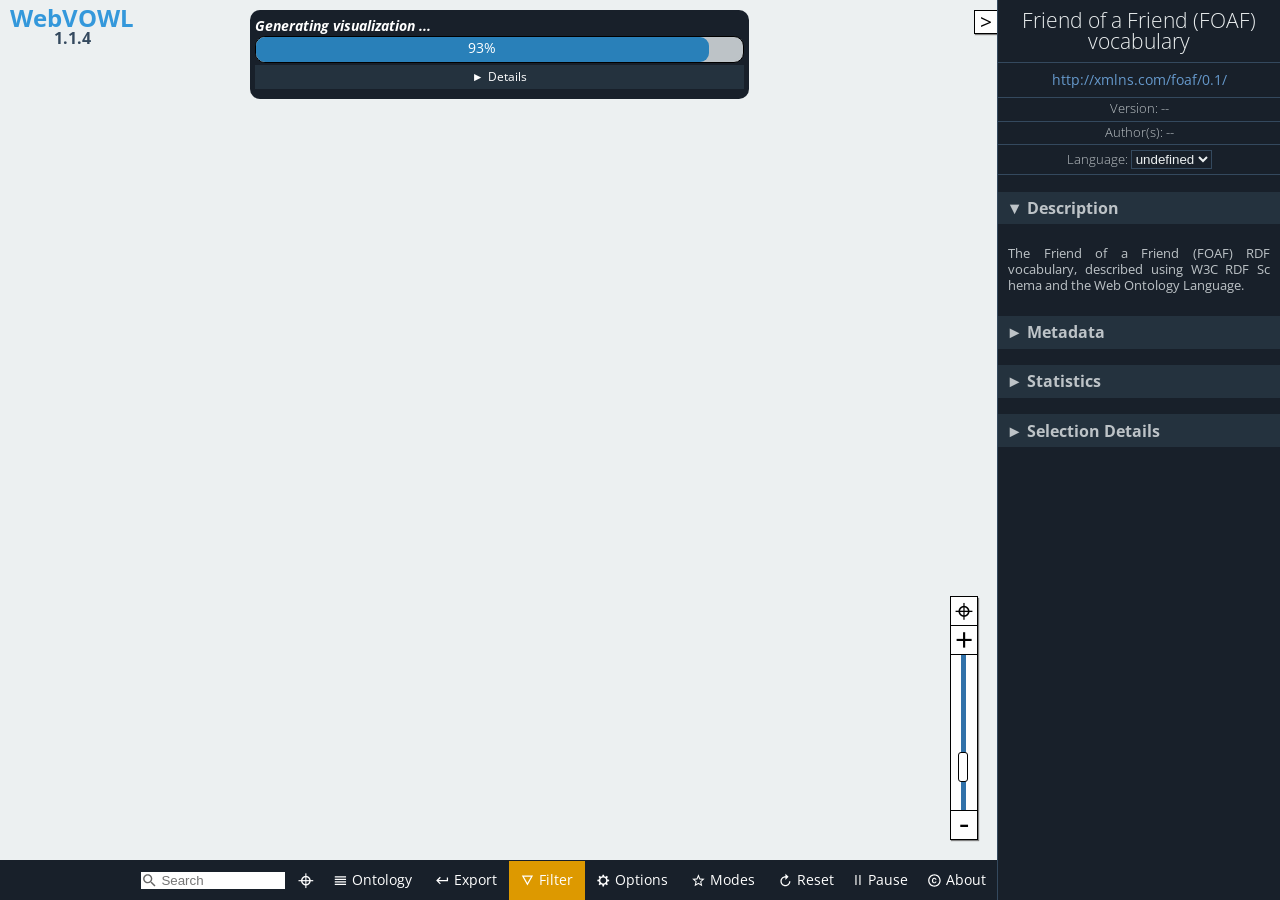
<file: html/webvowl/index.html>
<!DOCTYPE html>
<html lang="en-us">

<head>
    <meta charset="utf-8" />
    <meta name="author" content="Vincent Link, Steffen Lohmann, Eduard Marbach, Stefan Negru, Vitalis Wiens" />
    <meta name="keywords" content="webvowl, vowl, visual notation, web ontology language, owl, rdf, ontology visualization, ontologies, semantic web" />
    <meta name="description" content="WebVOWL - Web-based Visualization of Ontologies" />
    <meta name="robots" content="noindex,nofollow" />
    <meta name="viewport" content="width=device-width, initial-scale=1.0, maximum-scale=1.0, user-scalable=no, ">
    <meta name="apple-mobile-web-app-capable" content="yes">
    <link rel="stylesheet" type="text/css" href="css/webvowl.css" />
    <link rel="stylesheet" type="text/css" href="css/webvowl.app.css" />
    <link rel="icon" href="favicon.ico" type="image/x-icon" />
    <title>GlyGen Data Model</title>
</head>

<body>
    <main>
        <section id="canvasArea">
            <div id="browserCheck" class="hidden">
                WebVOWL does not work properly in Internet Explorer and Microsoft Edge.
                Please use another browser, such as
                <a href="http://www.mozilla.org/firefox/">Mozilla Firefox</a>
                or
                <a href="https://www.google.com/chrome/">Google Chrome</a>,
                to run WebVOWL.
                <label id="killWarning">Hide warning</label>
            </div>

            <div id="logo" class="noselect">
                <h2>WebVOWL
                    <br> <span>1.1.4</span>
                </h2>
            </div>


            <div id="loading-info" class="hidden">
                <div id="loading-progress" style="border-radius: 10px;">
                    <div class="hidden">Loading ontology... </div>
                    <div id="layoutLoadingProgressBarContainer" style="padding-bottom: 0;	white-space: nowrap;	overflow: hidden;	text-overflow: ellipsis;">
                        <h4 id="currentLoadingStep" style="margin: 0;font-style: italic; padding-bottom:0 ;	white-space: nowrap;	overflow: hidden;	text-overflow: ellipsis;">Layout optimization</h4>
                        <div id="progressBarContext">
                            <div id="progressBarValue" class="busyProgressBar"></div>
                        </div>
                    </div>
                    <div id="loadingInfo_msgBox" style="padding-bottom: 0;padding-top:0">
                        <div id="show-loadingInfo-button" class="accordion-trigger noselect">Details </div>
                        <div id="loadingInfo-container">
                            <ul id="bulletPoint_container"></ul>
                        </div>
                    </div>
                    <div>
                        <span id="loadingIndicator_closeButton" class="">Close Warning</span>
                    </div>
                </div>
            </div>
            <div id="additionalInformationContainer">
                <div id="reloadCachedOntology" class="hidden" title="">

                    <svg viewBox="38 -12.5 18 18" class="reloadCachedOntologyIcon btn_shadowed" id="reloadSvgIcon">
                        <g>
                            <text id="svgStringText" dx="5px" dy="-1px" style="font-size:9px;">Reload ontology</text>
                            <path style="fill : #444; stroke-width:0;" d="m 42.277542,5.1367119 c -5.405,0 -10.444,1.577 -14.699,4.282 l -5.75,-5.75 0,16.1100001 16.11,0 -6.395,-6.395 c 3.18,-1.787 6.834,-2.82 10.734,-2.82 12.171,0 22.073,9.902 22.073,22.074 0,2.899 -0.577,5.664 -1.599,8.202 l 4.738,2.762 c 1.47,-3.363 2.288,-7.068 2.288,-10.964 0,-15.164 -12.337,-27.5010001 -27.5,-27.5010001 m 11.5,46.7460001 c -3.179,1.786 -6.826,2.827 -10.726,2.827 -12.171,0 -22.073,-9.902 -22.073,-22.073 0,-2.739 0.524,-5.35 1.439,-7.771 l -4.731,-2.851 c -1.375,3.271 -2.136,6.858 -2.136,10.622 0,15.164 12.336,27.5 27.5,27.5 5.406,0 10.434,-1.584 14.691,-4.289 l 5.758,5.759 0,-16.112 -16.111,0 6.389,6.388 z" transform="matrix(0.20,0,0,0.20,75,-10)">
                            </path>
                        </g>
                    </svg>
                    <span id="reloadCachedOntologyString" class="noselect" style="font-style: italic;font-size: 10px">Loaded cached ontology</span>
                </div>

                <div id="FPS_Statistics" class="hidden debugOption">FPS: 0<br>Nodes: 0<br>Links: 0</div>
                <span class="hidden debugOption" id="modeOfOperationString">mode of operation</span>
            </div>
            <div id="graph"></div>
            <div class="noselect">
                <span id="leftSideBarCollapseButton" class="btn_shadowed hidden"> > </span>
            </div>
            <div class="noselect"><span id="sidebarExpandButton" class="btn_shadowed"> > </span></div>

            <div id="containerForLeftSideBar">
                <div id="leftSideBar">
                    <div id="leftSideBarContent" class="hidden">
                        <h2 id="leftHeader">Default Element</h2>
                        <h3 class=" selectedDefaultElement accordion-trigger noselect accordion-trigger-active" id="defaultClass" title="owl:Class">Class: owl:Class
                        </h3>
                        <div id="classContainer" class="accordion-container ">
                        </div>
                        <h3 class="selectedDefaultElement accordion-trigger noselect accordion-trigger-active" title="owl:objectProperty" id="defaultProperty">Property: owl:objectProperty
                        </h3>
                        <div id="propertyContainer" class="accordion-container ">
                        </div>
                        <h3 class="selectedDefaultElement accordion-trigger noselect accordion-trigger-active" title="rdfs:Literal" id="defaultDatatype">Datatype: rdfs:Literal
                        </h3>
                        <div id="datatypeContainer" class="accordion-container ">
                        </div>
                    </div>
                </div>
            </div>
            <div id="menuContainer">
                <!--Ontology Menu-->
                <ul id="m_select" class="toolTipMenu noselect">
                    <li><a href="#glygen" id="glygen">GlyGen Ontology</a></li>

                    <li class="option" id="converter-option">
                        <form class="converter-form" id="iri-converter-form">
                            <label for="iri-converter-input">Custom Ontology:</label>

                            <input type="text" id="iri-converter-input" placeholder="Enter ontology IRI">
                            <button type="submit" id="iri-converter-button" disabled>Visualize</button>
                        </form>
                        <div class="converter-form">
                            <input class="hidden" type="file" id="file-converter-input" autocomplete="off">
                            <label class="truncate" id="file-converter-label" for="file-converter-input">Select ontology file</label>
                            <button type="submit" id="file-converter-button" disabled>
                                Upload
                            </button>

                        </div>
                        <div id="emptyContainer">
                            <a href="#opts=editorMode=true;#new_ontology1" id="empty" style="pointer-events:none; padding-left:0">Create new ontology</a>
                        </div>
                        <div>
                            <!--<button class="debugOption" type="submit" id="direct-text-input">-->
                            <!--Direct input-->
                            <!--</button>-->
                        </div>
                    </li>

                </ul>
                <!--Export Menu-->
                <ul id="m_export" class="toolTipMenu noselect">
                    <li><a href="#" download id="exportJson">Export as JSON</a></li>
                    <li><a href="#" download id="exportSvg">Export as SVG</a></li>
                    <li><a href="#" download id="exportTex">Export as TeX <label style="font-size: 10px">(alpha)</label></a></li>
                    <li><a href="#" download id="exportTurtle">Export as TTL <label style="font-size: 10px">(alpha)</label></a></li>

                    <li class="option" id="emptyLiHover">
                        <div>
                            <form class="converter-form" id="url-copy-form">
                                <label for="exportedUrl">Export as URL:</label>
                                <input type="text" id="exportedUrl" placeholder="#">
                                <button id="copyBt" title="Copy to clipboard">Copy</button>
                            </form>
                        </div>
                    </li>
                </ul>
                <!--Filter Menu-->
                <ul id="m_filter" class="toolTipMenu noselect">
                    <li class="toggleOption" id="datatypeFilteringOption"></li>
                    <li class="toggleOption" id="objectPropertyFilteringOption"></li>
                    <li class="toggleOption" id="subclassFilteringOption"></li>
                    <li class="toggleOption" id="disjointFilteringOption"></li>
                    <li class="toggleOption" id="setOperatorFilteringOption"></li>
                    <li class="slideOption" id="nodeDegreeFilteringOption"></li>
                </ul>
                <!--Options Menu -->
                <ul id="m_config" class="toolTipMenu noselect">
                    <li class="toggleOption" id="zoomSliderOption"></li>

                    <li class="slideOption" id="classSliderOption"></li>
                    <li class="slideOption" id="datatypeSliderOption"></li>
                    <li class="toggleOption" id="dynamicLabelWidth"></li>
                    <li class="slideOption" id="maxLabelWidthSliderOption"></li>
                    <li class="toggleOption" id="nodeScalingOption"></li>
                    <li class="toggleOption" id="compactNotationOption"></li>
                    <li class="toggleOption" id="colorExternalsOption"></li>
                </ul>
                <!--Modes Menu -->
                <ul id="m_modes" class="toolTipMenu noselect">
                    <li class="toggleOption" id="editMode"></li>
                    <li class="toggleOption" id="pickAndPinOption"></li>
                </ul>

                <!--Debug Menu -->
                <ul id="m_debug" class="toolTipMenu noselect">
                    <li class=" toggleOption" id="useAccuracyHelper"></li>
                    <li class=" toggleOption" id="showDraggerObject"></li>
                    <li class=" toggleOption" id="showFPS_Statistics"></li>
                    <li class=" toggleOption" id="showModeOfOperation"></li>
                </ul>


                <!--About Menu-->
                <ul id="m_about" class="toolTipMenu">
                    <li><a href="license.txt" target="_blank">MIT License &copy; 2014-2019</a></li>
                    <li id="credits" class="option">WebVOWL Developers:<br />
                        Vincent Link, Steffen Lohmann, Eduard Marbach, Stefan Negru, Vitalis Wiens
                    </li>

                    <li><a href="http://vowl.visualdataweb.org/webvowl.html#releases" target="_blank">Version: 1.1.4<br />(release history)</a></li>

                    <li><a href="http://purl.org/vowl/" target="_blank">VOWL Specification &raquo;</a></li>
                </ul>
                <ul id="m_search" class="toolTipMenu"></ul>
            </div>
            <div class="noselect" id="swipeBarContainer">
                <ul id="menuElementContainer">
                    <li id="c_search" class="inner-addon left-addon">
                        <i class="searchIcon">
                            <svg viewBox="0 0 24 24" height="100%" width="100%" style="pointer-events: none; display: block;">
                                <g>
                                    <path id="magnifyingGlass" style="fill : #666; stroke-width:0;" d="M15.5 14h-.79l-.28-.27C15.41 12.59 16 11.11 16 9.5 16 5.91 13.09 3 9.5 3S3 5.91 3 9.5 5.91 16 9.5 16c1.61 0 3.09-.59 4.23-1.57l.27.28v.79l5 4.99L20.49 19l-4.99-5zm-6 0C7.01 14 5 11.99 5 9.5S7.01 5 9.5 5 14 7.01 14 9.5 11.99 14 9.5 14z">
                                    </path>
                                </g>
                            </svg>
                        </i>
                        <input class="searchInputText" type="text" id="search-input-text" placeholder="Search">
                    </li>
                    <li id="c_locate">
                        <a style="padding: 0 8px 5px 8px;" draggable="false" title="Nothing to locate, enter search term." href="#" id="locateSearchResult">&#8982;
                        </a>
                    </li>
                    <li id="c_select">
                        <a draggable="false" href="#">
                            <i>
                                <svg viewBox="0 0 24 24" class="menuElementSvgElement">
                                    <g>
                                        <path style="fill : #fff; stroke-width:0;" d="M3 15h18v-2H3v2zm0 4h18v-2H3v2zm0-8h18V9H3v2zm0-6v2h18V5H3z" transform="matrix(0.75,0,0,0.75,3.5,2.5)">
                                        </path>
                                    </g>
                                </svg>
                            </i> Ontology</a>
                    </li>
                    <li id="c_export"><a draggable="false" href="#">
                            <i>
                                <svg viewBox="0 0 24 24" class="menuElementSvgElement">
                                    <g>
                                        <path style="fill : #fff; stroke-width:0;" d="M19 7v4H5.83l3.58-3.59L8 6l-6 6 6 6 1.41-1.41L5.83 13H21V7z" transform="matrix(0.75,0,0,0.75,3.5,2.5)">
                                        </path>
                                    </g>
                                </svg>
                            </i> Export</a></li>
                    <li id="c_filter"><a draggable="false" href="#">
                            <i>
                                <svg viewBox="0 0 24 24" class="menuElementSvgElement">
                                    <g>
                                        <path style="fill : #fff; stroke-width:0;" d="M3 4l9 16 9-16H3zm3.38 2h11.25L12 16 6.38 6z" transform="matrix(0.75,0,0,0.75,3.5,2.5)">
                                        </path>
                                    </g>
                                </svg>
                            </i>Filter</a></li>
                    <li id="c_config"><a draggable="false" href="#">
                            <i><svg viewBox="0 0 24 24" class="menuElementSvgElement">
                                    <g>
                                        <path style="fill : #fff; stroke-width:0;" d="m 21.163138,13.127428 0,-2.356764 -2.546629,-0.424622 C 18.439272,9.5807939 18.137791,8.8661419 17.733863,8.218291 L 19.2356,6.116978 17.569296,4.450673 15.466841,5.951269 C 14.818953,5.548483 14.104338,5.24586 13.33909,5.067482 l -0.424622,-2.545488 -2.356764,0 -0.424622,2.545488 C 9.3689769,5.24586 8.6531829,5.548519 8.0053319,5.951269 l -2.102455,-1.500596 -1.666304,1.666305 1.501737,2.101313 c -0.403928,0.6467469 -0.705409,1.3625029 -0.882646,2.127751 l -2.546629,0.424622 0,2.356764 2.546629,0.424622 c 0.177237,0.765248 0.478718,1.4799 0.882646,2.127751 l -1.501737,2.102455 1.666304,1.666304 2.103596,-1.501737 c 0.646747,0.403928 1.362504,0.705409 2.1266091,0.882646 l 0.424622,2.546629 2.356764,0 0.424622,-2.546629 c 0.764106,-0.177237 1.4799,-0.478718 2.127751,-0.882646 l 2.102455,1.501737 1.666304,-1.666304 -1.501737,-2.102455 c 0.403928,-0.647888 0.705409,-1.363645 0.882646,-2.127751 l 2.546629,-0.424622 z m -9.427053,3.535144 c -2.6030431,0 -4.7135241,-2.110517 -4.7135241,-4.713527 0,-2.6030071 2.110518,-4.713525 4.7135241,-4.713525 2.60301,0 4.713527,2.1105179 4.713527,4.713525 0,2.60301 -2.110481,4.713527 -4.713527,4.713527 z" transform="matrix(0.75,0,0,0.75,3.5,2.5)">
                                        </path>
                                    </g>
                                </svg></i>Options</a>
                    </li>
                    <li id="c_modes"><a draggable="false" href="#">
                            <i>
                                <svg viewBox="0 0 24 24" class="menuElementSvgElement">
                                    <g>
                                        <path style="fill : #fff; stroke-width:0;" d="M22 9.24l-7.19-.62L12 2 9.19 8.63 2 9.24l5.46 4.73L5.82 21 12 17.27 18.18 21l-1.63-7.03L22 9.24zM12 15.4l-3.76 2.27 1-4.28-3.32-2.88 4.38-.38L12 6.1l1.71 4.04 4.38.38-3.32 2.88 1 4.28L12 15.4z" transform="matrix(0.75,0,0,0.75,3.5,2.5)">
                                        </path>
                                    </g>
                                </svg>
                            </i>Modes</a></li>
                    <li id="c_reset"><a draggable="false" id="reset-button" href="#" type="reset">
                            <i>
                                <svg viewBox="0 0 24 24" class="menuElementSvgElement">
                                    <g>
                                        <path style="fill : #fff; stroke-width:0;" d="m 12,5 0,-4 5,5 -5,5 0,-4 c -3.31,0 -6,2.69 -6,6 0,3.31 2.69,6 6,6 3.31,0 6,-2.69 6,-6 l 2,0 c 0,4.42 -3.58,8 -8,8 C 7.58,21 4,17.42 4,13 4,8.58 7.58,5 12,5 Z" transform="matrix(0.75,0,0,0.75,3.5,2.5)">
                                        </path>
                                    </g>
                                </svg>
                            </i>Reset</a></li>
                    <li id="c_pause"><a draggable="false" id="pause-button" href="#" style="padding: 9px 8px 12px 8px;">Pause</a></li>
                    <li id="c_debug" class="debugOption"><a id="debugMenuHref" draggable="false" href="#">
                            <i> <svg viewBox="0 0 24 24" class="menuElementSvgElement">
                                    <g>
                                        <path style="fill : #fff; stroke-width:0;" d="M 20,8 17.19,8 C 16.74,7.22 16.12,6.55 15.37,6.04 L 17,4.41 15.59,3 13.42,5.17 C 12.96,5.06 12.49,5 12,5 11.51,5 11.04,5.06 10.59,5.17 L 8.41,3 7,4.41 8.62,6.04 C 7.88,6.55 7.26,7.22 6.81,8 L 4,8 4,10 6.09,10 C 6.04,10.33 6,10.66 6,11 l 0,1 -2,0 0,2 2,0 0,1 c 0,0.34 0.04,0.67 0.09,1 L 4,16 l 0,2 2.81,0 c 1.04,1.79 2.97,3 5.19,3 2.22,0 4.15,-1.21 5.19,-3 l 2.81,0 0,-2 -2.09,0 C 17.96,15.67 18,15.34 18,15 l 0,-1 2,0 0,-2 -2,0 0,-1 c 0,-0.34 -0.04,-0.67 -0.09,-1 L 20,10 Z m -4,4 0,3 c 0,0.22 -0.03,0.47 -0.07,0.7 L 15.83,16.35 15.46,17 C 14.74,18.24 13.42,19 12,19 10.58,19 9.26,18.23 8.54,17 L 8.17,16.36 8.07,15.71 C 8.03,15.47 8,15.22 8,15 L 8,11 C 8,10.78 8.03,10.53 8.07,10.3 L 8.17,9.65 8.54,9 C 8.84,8.48 9.26,8.03 9.75,7.69 L 10.32,7.3 11.06,7.12 C 11.37,7.04 11.69,7 12,7 c 0.32,0 0.63,0.04 0.95,0.12 l 0.68,0.16 0.61,0.42 c 0.5,0.34 0.91,0.78 1.21,1.31 l 0.38,0.65 0.1,0.65 C 15.97,10.53 16,10.78 16,11 Z" transform="matrix(0.75,0,0,0.75,3.5,2.5)">
                                        </path>
                                    </g>
                                </svg>
                            </i>
                            Debug</a></li>
                    <li id="c_about"><a draggable="false" href="#">
                            <i> <svg viewBox="0 0 24 24" class="menuElementSvgElement">
                                    <g>
                                        <path style="fill : #fff; stroke-width:0;" d="m 10.08,10.86 c 0.05,-0.33 0.16,-0.62 0.3,-0.87 0.14,-0.25 0.34,-0.46 0.59,-0.62 0.24,-0.15 0.54,-0.22 0.91,-0.23 0.23,0.01 0.44,0.05 0.63,0.13 0.2,0.09 0.38,0.21 0.52,0.36 0.14,0.15 0.25,0.33 0.34,0.53 0.09,0.2 0.13,0.42 0.14,0.64 l 1.79,0 C 15.28,10.33 15.19,9.9 15.02,9.51 14.85,9.12 14.62,8.78 14.32,8.5 14.02,8.22 13.66,8 13.24,7.84 12.82,7.68 12.36,7.61 11.85,7.61 11.2,7.61 10.63,7.72 10.15,7.95 9.67,8.18 9.27,8.48 8.95,8.87 8.63,9.26 8.39,9.71 8.24,10.23 8.09,10.75 8,11.29 8,11.87 l 0,0.27 c 0,0.58 0.08,1.12 0.23,1.64 0.15,0.52 0.39,0.97 0.71,1.35 0.32,0.38 0.72,0.69 1.2,0.91 0.48,0.22 1.05,0.34 1.7,0.34 0.47,0 0.91,-0.08 1.32,-0.23 0.41,-0.15 0.77,-0.36 1.08,-0.63 0.31,-0.27 0.56,-0.58 0.74,-0.94 0.18,-0.36 0.29,-0.74 0.3,-1.15 l -1.79,0 c -0.01,0.21 -0.06,0.4 -0.15,0.58 -0.09,0.18 -0.21,0.33 -0.36,0.46 -0.15,0.13 -0.32,0.23 -0.52,0.3 -0.19,0.07 -0.39,0.09 -0.6,0.1 C 11.5,14.86 11.2,14.79 10.97,14.64 10.72,14.48 10.52,14.27 10.38,14.02 10.24,13.77 10.13,13.47 10.08,13.14 10.03,12.81 10,12.47 10,12.14 l 0,-0.27 c 0,-0.35 0.03,-0.68 0.08,-1.01 z M 12,2 C 6.48,2 2,6.48 2,12 2,17.52 6.48,22 12,22 17.52,22 22,17.52 22,12 22,6.48 17.52,2 12,2 Z m 0,18 C 7.59,20 4,16.41 4,12 4,7.59 7.59,4 12,4 c 4.41,0 8,3.59 8,8 0,4.41 -3.59,8 -8,8 z" transform="matrix(0.75,0,0,0.75,3.5,2.5)">
                                        </path>
                                    </g>
                                </svg>
                            </i>
                            About</a></li>
                </ul>
            </div>
            <div class="noselect" id="scrollRightButton"> </div>
            <div class="noselect" id="scrollLeftButton"> </div>
            <div id="zoomSlider" class="btn_shadowed">
                <p class="noselect" id="centerGraphButton">&#8982;</p>
                <p class="noselect" id="zoomInButton">+</p>
                <p class="noselect" id="zoomSliderParagraph"> </p>
                <p class="noselect" id="zoomOutButton">-</p>
            </div>
        </section>
        <aside id="detailsArea" style="background-color: #18202A;">
            <section id="generalDetailsEdit" class="hidden">
                <h1 id="editHeader" style="font-size: 1.1em;">Editing Options</h1>
                <h3 class="accordion-trigger noselect accordion-trigger-active">Ontology</h3>
                <div>
                    <!--begin of ontology metaData -->
                    <div class="textLineEditWithLabel">
                        <form class="converter-form-Editor " id="titleEditForm">
                            <label class="EditLabelForInput" id="titleEditor-label" for="titleEditor" title="Ontology title as dc:title">Title:</label>
                            <input class="modifiedInputStyle" type="text" id="titleEditor" autocomplete="off" value="">
                        </form>
                    </div>
                    <div class="textLineEditWithLabel">
                        <form class="converter-form-Editor " id="iriEditForm">
                            <label class="EditLabelForInput" id="iriEditor-label" for="iriEditor">IRI:</label>
                            <input type="text" id="iriEditor" autocomplete="off" value="">
                        </form>
                    </div>
                    <div class="textLineEditWithLabel">
                        <form class="converter-form-Editor " id="versionEditForm">
                            <label class="EditLabelForInput" id="versionEditor-label" for="versionEditor" title="Ontology version number as owl:versionInfo">Version:</label>
                            <input type="text" id="versionEditor" value="" autocomplete="off">
                        </form>
                    </div>
                    <div class="textLineEditWithLabel">
                        <form class="converter-form-Editor " id="authorsEditForm">
                            <label class="EditLabelForInput" id="authorsEditor-label" for="authorsEditor" title="Ontology authors as dc:creator">Authors:</label>
                            <input type="text" id="authorsEditor" value="" autocomplete="off">
                        </form>
                    </div>
                    <h4 class="subAccordion accordion-trigger noselect">Prefix</h4>
                    <div class="subAccordionDescription" id="containerForPrefixURL">
                        <div id="prefixURL_Description">
                            <span class="boxed ">Prefix</span>
                            <span class="boxed">IRI</span>
                        </div>
                        <div id="prefixURL_Container"></div>
                        <div align="center" id="containerForAddPrefixButton">
                            <button id="addPrefixButton">Add Prefix</button>
                        </div>
                    </div>
                </div>
                <!--end of ontology metaData -->

                <h3 class="accordion-trigger noselect">Description</h3>
                <div>
                    <textarea rows="4" cols="25" title="Ontology description as dc:description" class="descriptionTextClass" id="descriptionEditor"></textarea>
                </div>
                <h3 class="accordion-trigger noselect accordion-trigger-active">Selected Element</h3>
                <div>
                    <div id="selectedElementProperties" class="hidden">
                        <div class="textLineEditWithLabel">
                            <form class="converter-form-Editor " id="element_iriEditForm">
                                <label class="EditLabelForInput" id="element_iriEditor-label" for="element_iriEditor">IRI:</label>
                                <input type="text" id="element_iriEditor" autocomplete="off" value="">
                            </form>
                        </div>
                        <div class="textLineEditWithLabel">
                            <form class="converter-form-Editor " id="element_labelEditForm">
                                <label class="EditLabelForInput" id="element_labelEditor-label" for="element_labelEditor">Label:</label>
                                <input type="text" id="element_labelEditor" autocomplete="off" value="">
                            </form>
                        </div>
                        <div class="textLineEditWithLabel">
                            <form class="converter-form-Editor" id="typeEditForm">
                                <label class="EditLabelForInput" id="typeEditor-label" for="typeEditor">Type:</label>
                                <select id="typeEditor" class="dropdownMenuClass"></select>
                            </form>
                            <form class="converter-form-Editor" id="typeEditForm_datatype">
                                <label class="EditLabelForInput" id="typeEditor_datatype-label" for="typeEditor_datatype">Datatype:</label>
                                <select id="typeEditor_datatype" class="dropdownMenuClass"></select>
                            </form>
                        </div>
                        <div class="textLineEditWithLabel" id="property_characteristics_Container"> Characteristics:
                            <div id="property_characteristics_Selection" style="padding-top:2px;"> </div>
                        </div>

                    </div>
                    <div id="selectedElementPropertiesEmptyHint">
                        Select an element in the visualization.
                    </div>
                </div>

            </section>
            <section id="generalDetails" class="hidden">
                <h1 id="title"></h1>
                <span><a id="about" href=""></a></span>
                <h5>Version: <span id="version"></span></h5>
                <h5>Author(s): <span id="authors"></span></h5>
                <h5>
                    <label>Language: <select id="language" name="language" size="1"></select></label>
                </h5>
                <h3 class="accordion-trigger noselect accordion-trigger-active">Description</h3>
                <div class="accordion-container scrollable">
                    <p id="description"></p>
                </div>
                <h3 class="accordion-trigger noselect">Metadata</h3>
                <div id="ontology-metadata" class="accordion-container"></div>
                <h3 class="accordion-trigger noselect">Statistics</h3>
                <div class="accordion-container">
                    <p class="statisticDetails">Classes: <span id="classCount"></span></p>
                    <p class="statisticDetails">Object prop.: <span id="objectPropertyCount"></span></p>
                    <p class="statisticDetails">Datatype prop.: <span id="datatypePropertyCount"></span></p>
                    <div class="small-whitespace-separator"></div>
                    <p class="statisticDetails">Individuals: <span id="individualCount"></span></p>
                    <div class="small-whitespace-separator"></div>
                    <p class="statisticDetails">Nodes: <span id="nodeCount"></span></p>
                    <p class="statisticDetails">Edges: <span id="edgeCount"></span></p>
                </div>
                <h3 class="accordion-trigger noselect" id="selection-details-trigger">Selection Details</h3>
                <div class="accordion-container" id="selection-details">
                    <div id="classSelectionInformation" class="hidden">
                        <p class="propDetails">Name: <span id="name"></span></p>
                        <p class="propDetails">Type: <span id="typeNode"></span></p>
                        <p class="propDetails">Equiv.: <span id="classEquivUri"></span></p>
                        <p class="propDetails">Disjoint: <span id="disjointNodes"></span></p>
                        <p class="propDetails">Charac.: <span id="classAttributes"></span></p>
                        <p class="propDetails">Individuals: <span id="individuals"></span></p>
                        <p class="propDetails">Description: <span id="nodeDescription"></span></p>
                        <p class="propDetails">Comment: <span id="nodeComment"></span></p>
                    </div>
                    <div id="propertySelectionInformation" class="hidden">
                        <p class="propDetails">Name: <span id="propname"></span></p>
                        <p class="propDetails">Type: <span id="typeProp"></span></p>
                        <p id="inverse" class="propDetails">Inverse: <span></span></p>
                        <p class="propDetails">Domain: <span id="domain"></span></p>
                        <p class="propDetails">Range: <span id="range"></span></p>
                        <p class="propDetails">Subprop.: <span id="subproperties"></span></p>
                        <p class="propDetails">Superprop.: <span id="superproperties"></span></p>
                        <p class="propDetails">Equiv.: <span id="propEquivUri"></span></p>
                        <p id="infoCardinality" class="propDetails">Cardinality: <span></span></p>
                        <p id="minCardinality" class="propDetails">Min. cardinality: <span></span></p>
                        <p id="maxCardinality" class="propDetails">Max. cardinality: <span></span></p>
                        <p class="propDetails">Charac.: <span id="propAttributes"></span></p>
                        <p class="propDetails">Description: <span id="propDescription"></span></p>
                        <p class="propDetails">Comment: <span id="propComment"></span></p>
                    </div>
                    <div id="noSelectionInformation">
                        <p><span>Select an element in the visualization.</span></p>
                    </div>
                </div>
            </section>
        </aside>
        <div id="blockGraphInteractions" class="hidden"></div>
        <div id="WarningErrorMessagesContainer" class="">
            <div id="WarningErrorMessages" class="">
            </div>
        </div>
        <div id="DirectInputContent" class="hidden">
            <div id="direct-text-input-container">
                <textarea rows="4" cols="25" title="Direct Text input as JSON(experimental)" class="directTextInputStyle" id="directInputTextArea"></textarea>
                <div id="di_controls">
                    <ul>
                        <li> <button id="directUploadBtn">Upload</button></li>
                        <li> <button id="close_directUploadBtn">Close</button></li>
                        <li id="Error_onLoad" class="hidden">Some text if ERROR</li>
                    </ul>
                </div>
            </div>


        </div>


    </main>
    <script src="js/d3.min.js"></script>
    <script src="js/webvowl.js"></script>
    <script src="js/webvowl.app.js"></script>
    <script>
        window.onload = webvowl.app().initialize;
    </script>
</body>

</html>
</file>
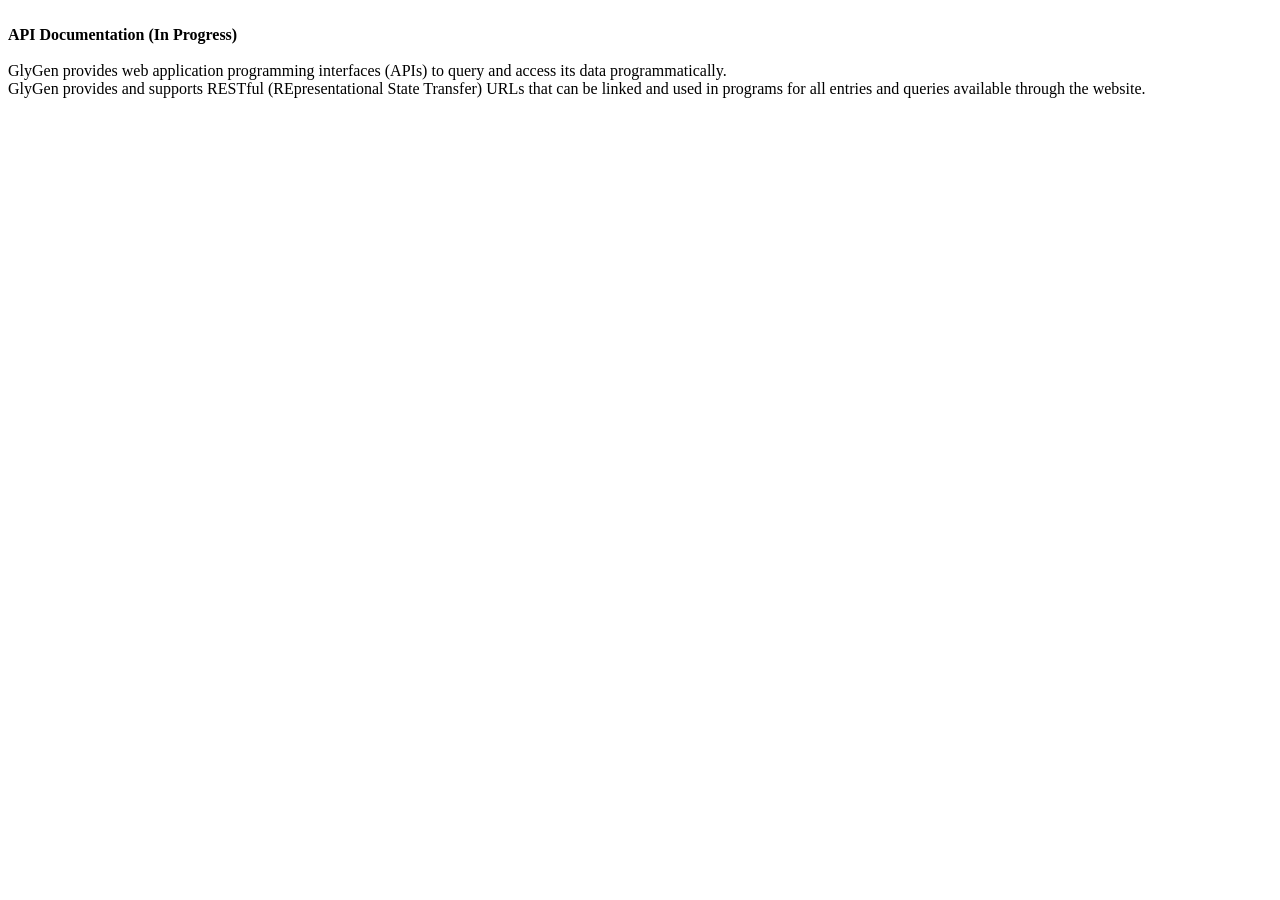
<file: html/content/page.api.html>
<html>
<br>
<b>API Documentation (In Progress)</b>

<br><br>
GlyGen provides web application programming interfaces (APIs) to query and access its data programmatically.
<br>
GlyGen provides and supports RESTful (REpresentational State Transfer) URLs that can be linked and used in programs for all entries and queries available through the website.

</html>
</file>
<file: html/webvowl/css/webvowl.css>
.text{font-family:Helvetica,Arial,sans-serif;font-size:12px}.subtext{font-size:9px}.text.instance-count{fill:#666}.external+text .instance-count{fill:#aaa}.cardinality{font-size:10px}.embedded,.text{pointer-events:none}.allvaluesfromproperty,.class,.disjoint,.disjointwith,.equivalentproperty,.functionalproperty,.inversefunctionalproperty,.object,.objectproperty,.somevaluesfromproperty,.symmetricproperty,.transitiveproperty{fill:#acf}.datatypeproperty,.label .datatype{fill:#9c6}.rdf,.rdfproperty{fill:#c9c}.literal,.node .datatype{fill:#fc3}.deprecated,.deprecatedproperty{fill:#ccc}.nofill,path{fill:none}marker path{fill:#000}.class,.fineline,line,path{stroke:#000}.external+text,.subclass,.subclassproperty,.white{fill:#fff}.cardinality.focused,.cardinality.hovered,.class.hovered,.filled.focused,.filled.hovered,.hoveredForEditing,.property.hovered,.values-from.filled.hovered{fill:red!important;cursor:pointer}.feature{fill:red;cursor:pointer}@-webkit-keyframes pulseAnimation{0%{-webkit-transform:scale(1.5);stroke-width:3.33}50%{stroke-width:4}to{-webkit-transform:scale(1);stroke-width:5}}@-moz-keyframes pulseAnimation{0%{-webkit-transform:scale(1.5);stroke-width:3.33}50%{stroke-width:4}to{-webkit-transform:scale(1);stroke-width:5}}@-o-keyframes pulseAnimation{0%{-webkit-transform:scale(1.5);stroke-width:3.33}50%{stroke-width:4}to{-webkit-transform:scale(1);stroke-width:5}}@keyframes pulseAnimation{0%{-webkit-transform:scale(1.5);stroke-width:3.33}50%{stroke-width:4}to{-webkit-transform:scale(1);stroke-width:5}}.searchResultA{-webkit-animation-name:pulseAnimation;-moz-animation-name:pulseAnimation;-o-animation-name:pulseAnimation;animation-name:pulseAnimation;-webkit-animation-duration:.8s;-moz-animation-duration:.8s;-o-animation-duration:.8s;animation-duration:.8s;-webkit-transform:translateZ(0);-o-transform:translateZ(0);-webkit-animation-iteration-count:3;-moz-animation-iteration-count:3;-o-animation-iteration-count:3;animation-iteration-count:3;-webkit-animation-timing-function:linear;-moz-animation-timing-function:linear;-o-animation-timing-function:linear;animation-timing-function:linear}.searchResultA,.searchResultB{fill:none;stroke-width:5;stroke:red}.hovered-MathSymbol{fill:none}.focused,.hovered-MathSymbol,path.hovered{stroke:red!important}.feature:hover,.feature_hover,.indirect-highlighting{fill:#f90;cursor:pointer}.values-from{stroke:#69c}.symbol,.values-from.filled{fill:#69c}.class,line,path{stroke-width:2}.fineline{stroke-width:1}.anonymous,.dashed{stroke-dasharray:8}.dotted{stroke-dasharray:3}circle.focused,rect.focused{stroke-width:4px}.nostroke{stroke:none}.addDataPropertyElement{fill:#9c6!important;cursor:pointer;stroke-width:2;stroke:#000}.addDataPropertyElement:hover{fill:#f90!important;cursor:pointer;stroke-width:2;stroke:#000}.superHiddenElement{fill:rgba(255,153,0,.4);cursor:pointer;stroke-width:0;stroke:#000}.superOpacityElement{opacity:0}.deleteParentElement:hover{fill:#f90;cursor:pointer;stroke-width:2;stroke:#000}.deleteParentElement{fill:red;cursor:pointer;stroke-width:2;stroke:#000}.classDraggerNodeHovered,.classNodeDragPath{stroke:#000;stroke-width:2px}.classDraggerNodeHovered{fill:#f90;cursor:pointer}.classDraggerNode{fill:#acf;stroke:#000;stroke-width:2px}marker path{stroke-dasharray:100}
</file>
<file: html/webvowl/css/webvowl.app.css>
@import url(http://fonts.googleapis.com/css?family=Open+Sans);html{-ms-content-zooming:none}#loading-progress{width:50%;margin:10px 0}#layoutLoadingProgressBarContainer{height:50px;text-align:left;line-height:1.5}#FPS_Statistics{padding-left:60px;padding-top:60px}#additionalInformationContainer{position:absolute;top:10px;right:50px}#modeOfOperationString{padding-left:34px}#close_directUploadBtn,#direct-text-input,#directUploadBtn{border:1px solid #34495e;width:100%;margin-top:5px;cursor:pointer}#di_controls>ul{list-style:none;margin:0;padding:5px 0 0 5px}#progressBarContext{border-radius:10px;background-color:#bdc3c7;height:25px;border:1px solid #000;margin:auto}#progressBarValue{border-radius:9px;width:0;background-color:#2980b9;height:25px;line-height:1.5;text-align:center}.dbEntry{background-color:#fff;color:#2980b9;padding:10px;font-size:14px;border:none;cursor:pointer}.dbEntrySelected{color:#2980b9;padding:10px;font-size:14px;border:none;cursor:pointer}.dbEntry:focus,.dbEntry:hover,.dbEntrySelected{background-color:#bdc3c7}.searchMenuEntry{background-color:#fff;bottom:0;font-size:14px;min-width:50px;margin:0;padding:0;z-index:99;border-radius:4px 4px 0 0;border:1px solid rgba(0,0,0,.15);-webkit-box-shadow:0 6px 12px rgba(0,0,0,.175);box-shadow:0 6px 12px rgba(0,0,0,.175);box-sizing:border-box;border-bottom:none;display:none;position:absolute;list-style:none}.searchInputText{background-color:#fff;color:#000;border:#000;text-decoration:none;max-width:150px;overflow:hidden;text-overflow:ellipsis;margin:0}iframe,img{border:none}.hidden{display:none!important}.clear{clear:both}a{color:#69c;text-decoration:none}a:hover{color:#3498db}#optionsArea a{color:#2980b9}#optionsArea a.highlighted{background-color:#d90}.toolTipMenu li.highlighted{background-color:#feb}#browserCheck{background-color:red;padding:5px 0;position:absolute;text-align:center;width:100%}#browserCheck a{color:#fff}#browserCheck a:hover{text-decoration:underline}@-webkit-keyframes sbExpandAnimation{0%{width:78%}to{width:100%}}@-moz-keyframes sbExpandAnimation{0%{width:78%}to{width:100%}}@-o-keyframes sbExpandAnimation{0%{width:78%}to{width:100%}}@keyframes sbExpandAnimation{0%{width:78%}to{width:100%}}@-webkit-keyframes sbCollapseAnimation{0%{width:100%}to{width:78%}}@-moz-keyframes sbCollapseAnimation{0%{width:100%}to{width:78%}}@-o-keyframes sbCollapseAnimation{0%{width:100%}to{width:78%}}@keyframes sbCollapseAnimation{0%{width:100%}to{width:78%}}@-webkit-keyframes l_sbExpandAnimation{0%{width:0}to{width:200px}}@-moz-keyframes l_sbExpandAnimation{0%{width:0}to{width:200px}}@-o-keyframes l_sbExpandAnimation{0%{width:0}to{width:200px}}@keyframes l_sbExpandAnimation{0%{width:0}to{width:200px}}@-webkit-keyframes l_sbCollapseAnimation{0%{width:200px}to{width:0}}@-moz-keyframes l_sbCollapseAnimation{0%{width:200px}to{width:0}}@-o-keyframes l_sbCollapseAnimation{0%{width:200px}to{width:0}}@keyframes l_sbCollapseAnimation{0%{width:200px}to{width:0}}@-webkit-keyframes warn_ExpandAnimation{0%{top:-500px}to{top:0}}@-moz-keyframes warn_ExpandAnimation{0%{top:-500px}to{top:0}}@-o-keyframes warn_ExpandAnimation{0%{top:-500px}to{top:0}}@keyframes warn_ExpandAnimation{0%{top:-500px}to{top:0}}@-webkit-keyframes warn_CollapseAnimation{0%{top:0}to{top:-400px}}@-moz-keyframes warn_CollapseAnimation{0%{top:0}to{top:-400px}}@-o-keyframes warn_CollapseAnimation{0%{top:0}to{top:-400px}}@keyframes warn_CollapseAnimation{0%{top:0}to{top:-400px}}@keyframes msg_CollapseAnimation{0%{top:0}to{top:-400px}}@-webkit-keyframes warn_ExpandLeftBarAnimation{0%{left:0}to{left:100px}}@-moz-keyframes warn_ExpandLeftBarAnimation{0%{left:0}to{left:100px}}@-o-keyframes warn_ExpandLeftBarAnimation{0%{left:0}to{left:100px}}@keyframes warn_ExpandLeftBarAnimation{0%{left:0}to{left:100px}}@-webkit-keyframes warn_CollapseLeftBarAnimation{0%{left:100px}to{left:0}}@-moz-keyframes warn_CollapseLeftBarAnimation{0%{left:100px}to{left:0}}@-o-keyframes warn_CollapseLeftBarAnimation{0%{left:100px}to{left:0}}@keyframes warn_CollapseLeftBarAnimation{0%{left:100px}to{left:0}}@-webkit-keyframes warn_ExpandRightBarAnimation{0%{width:100%}to{width:78%}}@-moz-keyframes warn_ExpandRightBarAnimation{0%{width:100%}to{width:78%}}@-o-keyframes warn_ExpandRightBarAnimation{0%{width:100%}to{width:78%}}@keyframes warn_ExpandRightBarAnimation{0%{width:100%}to{width:78%}}@-webkit-keyframes warn_CollapseRightBarAnimation{0%{width:78%}to{width:100%}}@-moz-keyframes warn_CollapseRightBarAnimation{0%{width:78%}to{width:100%}}@-o-keyframes warn_CollapseRightBarAnimation{0%{width:78%}to{width:100%}}@keyframes warn_CollapseRightBarAnimation{0%{width:78%}to{width:100%}}body{background:#18202a;font-size:14px;font-family:Open Sans,Helvetica,Arial,sans-serif;line-height:1;overflow:hidden;position:fixed}body,main{height:100%;margin:0;padding:0;width:100%}#canvasArea,main{position:relative}#canvasArea{margin:0;padding:0;width:78%}#canvasArea #graph{margin:0 0 2px;background-color:#ecf0f1;width:100%}#canvasArea #graph,#canvasArea svg{box-sizing:border-box;overflow:hidden;padding:0}#canvasArea svg{margin:0}#logo{position:fixed;pointer-events:none}#logo h2{color:#3498db;margin:0;line-height:.7;text-align:center;font-size:24px}#logo h2 span{color:#34495e;font-size:16px}@media screen and (max-device-height:800px){#logo h2{font-size:calc(8px + 1vmin)}#logo h2 span{font-size:calc(3px + 1vmin)}}@media screen and (max-height:800px){#logo h2{font-size:calc(8px + 1vmin)}#logo h2 span{font-size:calc(3px + 1vmin)}}@media screen and (max-device-width:1200px){#logo h2{font-size:calc(8px + 1vmin)}#logo h2 span{font-size:calc(3px + 1vmin)}}@media screen and (max-width:1200px){#logo h2{font-size:calc(8px + 1vmin)}#logo h2 span{font-size:calc(3px + 1vmin)}}.checkboxContainer input,.checkboxContainer label{vertical-align:middle}.selected-ontology{background-color:#eee}#credits{border-top:1px solid #bdc3c7;font-size:.9em}.slideOption{position:relative;padding:8px 5px;outline:none}.slideOption .value{float:right;outline:none}.slideOption input[type=range]{box-sizing:border-box;margin:0;outline:none;-webkit-appearance:none;-moz-appearance:none;border-radius:3px;height:12px;width:100%;box-shadow:none;left:0;position:relative;transition:all .5s ease;background-color:#eee}.slideOption input[type=range]::-webkit-slider-runnable-track{-webkit-appearance:none;background-color:#3071a9;height:3px}.slideOption input[type=range]::-moz-range-track{-webkit-appearance:none;background-color:#3071a9;height:3px}.slideOption input[type=range]:hover{outline:none}.slideOption input[type=range]::-webkit-slider-thumb{-webkit-appearance:none;background-color:#fff;border-radius:3px;border:1px solid #000;transition:all .5s ease;height:10px;width:30px;outline:none;margin-top:-3px}.slideOption input[type=range]::-moz-range-thumb{-webkit-appearance:none;background-color:#fff;border-radius:3px;border:1px solid #000;transition:all .5s ease;height:10px;width:30px;outline:none}.slideOption input[type=range]::-moz-range-thumb:hover{background-color:#d90;outline:none}.slideOption input[type=range]::-webkit-slider-thumb:hover{background-color:#d90;outline:none}.slideOption input[type=range]:active,.slideOption input[type=range]:focus{outline:none}.slideOption input[type=range]::-moz-range-thumb:active,.slideOption input[type=range]::-moz-range-thumb:focus{outline:none}.slideOption input[type=range]::-webkit-slider-thumb:active,.slideOption input[type=range]::-webkit-slider-thumb:focus{outline:none}.slideOption input[type=range]:disabled{box-sizing:border-box;margin:0;-webkit-appearance:none;-moz-appearance:none;border-radius:3px;height:12px;width:100%;box-shadow:none;left:0;position:relative;transition:all .5s ease;background-color:#787878}.slideOption input[type=range]:disabled::-webkit-slider-runnable-track{-webkit-appearance:none;background-color:#373737;height:3px}.slideOption input[type=range]:disabled::-moz-range-track{-webkit-appearance:none;background-color:#373737;height:3px}.slideOption input[type=range]:disabled{outline:none}.slideOption input[type=range]:disabled::-webkit-slider-thumb{-webkit-appearance:none;background-color:#363636;border-radius:3px;border:1px solid #aaa;transition:all .5s ease;height:10px;width:30px;margin-top:-3px}.slideOption input[type=range]:disabled::-moz-range-thumb{-webkit-appearance:none;border-radius:3px;border:1px solid #000;transition:all .5s ease;height:10px;width:30px;background-color:#aaa;outline:none}.slideOption input[type=range]:disabled::-webkit-slider-thumb{background-color:#aaa;outline:none}.slideOption input[type=range]:disabled:hover::-moz-range-thumb{background-color:#404040;outline:none}.slideOption input[type=range]:disabled:hover::-webkit-slider-thumb{background-color:#404040;outline:none}#detailsArea{top:0;right:0;bottom:0;color:#bdc3c7;height:100%;width:22%;overflow-y:auto;overflow-x:hidden;position:fixed;border-left:1px solid #34495e}#detailsArea h1{border-bottom:1px solid #34495e;color:#ecf0f1;display:block;font-weight:100;font-size:1.5em;margin:0;padding:10px 0;text-align:center}#generalDetails{width:auto;box-sizing:border-box;height:100%}#generalDetails span #about{border-bottom:1px solid #34495e;display:block;padding:10px;text-align:center;word-wrap:break-word;color:#69c}#generalDetails h4{background:#1b252e;color:#ecf0f1;display:block;font-size:1.1em;font-weight:100;margin:0;padding:10px 0;text-align:center}#detailsArea #generalDetails h5{border-bottom:1px solid #34495e;font-size:.9em;font-weight:100;margin:0;padding:5px;text-align:center}#description{text-align:justify}.accordion-container p{font-size:.9em;line-height:1.3;margin:5px 10px}.statisticDetails span{padding:10px}.statisticDetails div,.statisticDetails span{font-weight:100;font-style:italic;margin:10px 0}.statisticDetails div{padding:0 10px;display:inline}#selection-details .propDetails a{color:#69c}#selection-details .propDetails>span{font-weight:100;font-style:italic;padding:0 10px}#selection-details #classEquivUri span,#selection-details #disjointNodes span{padding:0}#selection-details .propDetails div{font-weight:100;font-style:italic;margin:10px 0;padding:0 10px;display:inline}#selection-details .propDetails div span{padding:0}.subclass{fill:#ecf0f1}.accordion-trigger{background:#24323e;cursor:pointer;padding:.5em}.accordion-trigger.accordion-trigger-active:before{padding-right:4px;content:"\25BC"}.accordion-trigger:not(.accordion-trigger-active):before{padding-right:4px;content:"\25BA"}.accordion-container.scrollable{max-height:40%;overflow:auto}.small-whitespace-separator{height:3px}#language{background:transparent;border:1px solid #34495e;color:#ecf0f1}#language option{background-color:#24323e}.converter-form:not(:first-child){margin-top:5px}.converter-form label{display:inline-block;line-height:normal}.converter-form input{box-sizing:border-box;height:20px;width:74%;border:1px solid #34495e}.converter-form button{float:right;padding:0;width:25%;background-color:#ecf0f1}#file-converter-label,.converter-form button{cursor:pointer;height:20px;border:1px solid #34495e}#file-converter-label{box-sizing:border-box;width:74%}#killWarning{cursor:pointer;color:#fff;font-weight:700}#copyBt{box-sizing:border-box;height:20px;width:31%;border:1px solid #34495e}#sidebarExpandButton{height:24px;width:24px;box-sizing:border-box;top:10px;color:#000;float:right;position:absolute;right:0;border:1px solid #000;text-align:center;font-size:1.5em;cursor:pointer}.dropdownMenuClass{height:20px;float:right;border:1px solid #34495e;background-color:#34495e;color:#fff;text-align:left;width:auto}#typeEditForm_datatype{padding-top:5px}#typeEditor,#typeEditor_datatype{width:165px}#leftSideBarCollapseButton{box-sizing:border-box;top:50px;color:#000;position:absolute;left:200px;border:1px solid #000;cursor:pointer;width:24px;height:24px;font-size:1.5em;text-align:center}#leftSideBarCollapseButton:hover,#sidebarExpandButton:hover{background-color:#d90}.spanForCharSelection{padding-left:25px}.nodeEditSpan{color:#000;background-color:#fff;text-align:center;border:none;padding-top:6px}.nodeEditSpan:focus{outline:none;border:none}.foreignelements{border:none}.foreignelements:focus{outline:none;border:none}#leftSideBarContent{color:#000;float:left;position:absolute;left:0;background-color:#18202a;width:100%;height:100%}#leftSideBarContent>h3{color:#ecf0f1;display:block;font-size:1.1em;font-weight:100;margin:0 0 5px;padding:10px 0;text-align:left}#generalDetailsEdit{color:#ecf0f1}#generalDetailsEdit>div{padding:5px}#generalDetailsEdit>h3{font-size:1.1em;margin:0 0 5px;padding:10px 0}#generalDetailsEdit>h3,.subAccordion{color:#ecf0f1;display:block;font-weight:100;text-align:left}.subAccordion{font-size:.8em;margin:0;padding:5px}.boxed,.subAccordionDescription{padding:0 5px}.separatorLineRight{border-right:1px solid red}.editPrefixButton:hover{color:#ff972d;cursor:pointer}.editPrefixIcon:hover{stroke:#ff972d;stroke-width:1px;cursor:pointer}.editPrefixIcon{stroke:#fffff;stroke-width:1px;cursor:pointer}.deletePrefixButton:hover{color:#ff972d;cursor:pointer}.deletePrefixButton{color:red;cursor:pointer}.invisiblePrefixButton{cursor:default;color:#18202a}#containerForAddPrefixButton{width:100%;margin-top:5px}.roundedButton{border:1px solid #000;border-radius:20px;padding:0 5px;background:#fff;cursor:pointer;color:#000;outline:none}.roundedButton:hover{background:#318638;cursor:pointer;color:#fff;outline:none}#prefixURL_Description{padding:5px 0 0}.prefixIRIElements{display:inline-block;padding:3px;border-bottom:1px solid #34495e;width:100%}.prefixInput{width:30px;display:inline-block;margin-right:5px}.prefixURL{width:100px;display:inline-block;paddig-left:5px}.selectedDefaultElement{text-align:left;white-space:nowrap;overflow:hidden;text-overflow:ellipsis;display:inline-block;max-width:200px}#editHeader,#leftHeader{color:#ecf0f1;background-color:#394f5a;display:block;font-size:1.1em;font-weight:100;text-align:center}#leftHeader{padding:10px 0;margin:0}.containerForDefaultSelection{color:#ecf0f1;display:block;font-size:1.1em;font-weight:100;margin:0;padding:10px 20px;text-align:left}.defaultSelected{color:#a15d05;background-color:#283943}.containerForDefaultSelection:hover{color:#f19505;background-color:#394f5a;display:block;cursor:pointer}#containerForLeftSideBar{top:50px;float:left;position:absolute;background-color:#1b252e;left:0;width:200px;height:200px;overflow-y:auto;overflow-x:hidden}#leftSideBar{width:100%;background-color:#18202a}#loading-info{box-sizing:border-box;position:absolute;text-align:center;width:100%;height:80%;top:0}#loading-info>div{display:inline-block;color:#fff;background-color:#18202a;border-bottom-left-radius:2px;border-bottom-right-radius:2px}#loading-info>*>*{padding:5px}#loading-info{pointer-events:none}#loading-progress{pointer-events:auto;min-width:220px;border-radius:10px}#show-loadingInfo-button{font-size:12px;color:#fff;cursor:pointer;text-align:center}#loadingIndicator_closeButton:hover{color:#ff972d;cursor:pointer}#loadingIndicator_closeButton{color:#ffe30f;cursor:pointer;padding-bottom:5px;float:right}.busyProgressBar{background-color:#000;height:25px;position:relative;animation:busy 2s linear infinite}@-webkit-keyframes busy{0%{left:0}50%{left:80%}to{left:0}}#bulletPoint_container{padding-left:15px;margin-top:0;margin-bottom:0}#bulletPoint_container>div{margin-left:-15px}#loadingInfo-container{box-sizing:border-box;text-align:left;line-height:1.2;padding-top:5px;overflow:auto;height:120px;min-height:40px;background-color:#3c3c3c}#error-description-button{margin:5px 0 0;font-size:12px;color:#69c;cursor:pointer;text-align:center}#error-description-container{box-sizing:border-box;text-align:left}#error-description-container pre{background-color:#34495e;padding:2px;margin:0;white-space:pre-wrap;max-height:calc(100vh - 125px);max-width:75vw;overflow:auto}.spin{display:inline-block;-webkit-animation:spin 2s infinite linear;animation:spin 2s infinite linear}@-webkit-keyframes spin{0%{-webkit-transform:rotate(0deg);transform:rotate(0deg)}to{-webkit-transform:rotate(359deg);transform:rotate(359deg)}}@keyframes spin{0%{-webkit-transform:rotate(0deg);transform:rotate(0deg)}to{-webkit-transform:rotate(359deg);transform:rotate(359deg)}}.truncate{max-width:250px;white-space:nowrap;overflow:hidden;text-overflow:ellipsis}.color-mode-switch{float:right;width:90px;cursor:pointer;height:20px;padding:0;border:0;color:#555;background-color:#eceeef;box-shadow:0 1px 4px rgba(0,0,0,.2),inset 0 0 3px rgba(0,0,0,.1)}.color-mode-switch:focus{outline-width:0}.color-mode-switch.active{color:#fff;background-color:#32cd32;box-shadow:inset 0 1px 4px rgba(0,0,0,.2),inset 0 0 3px rgba(0,0,0,.1)}.filterMenuButtonHighlight{background-color:#d90}@-webkit-keyframes buttonAnimation{0%{background-color:unset}to{background-color:#d90}}@-moz-keyframes buttonAnimation{0%{background-color:unset}to{background-color:#d90}}@-o-keyframes buttonAnimation{0%{background-color:unset}to{background-color:#d90}}@keyframes buttonAnimation{0%{background-color:unset}to{background-color:#d90}}.buttonPulse{-webkit-animation-name:buttonAnimation;-moz-animation-name:buttonAnimation;-o-animation-name:buttonAnimation;animation-name:buttonAnimation;-webkit-animation-duration:.5s;-moz-animation-duration:.5s;-o-animation-duration:.5s;animation-duration:.5s;-webkit-animation-iteration-count:3;-moz-animation-iteration-count:3;-o-animation-iteration-count:3;animation-iteration-count:3;-webkit-animation-timing-function:linear;-moz-animation-timing-function:linear;-o-animation-timing-function:linear;animation-timing-function:linear}#m_about{max-width:200px;width:200px;position:absolute}#m_modes{max-width:160px;width:160px;position:absolute}#m_filter{max-width:170px;width:170px;position:absolute}#m_gravity{max-width:180px;width:180px;position:absolute}#m_export{max-width:160px;width:160px;position:absolute}#exportedUrl{width:100px}#m_select{max-width:300px;width:300px;position:absolute}#m_config{max-width:240px;width:240px;position:absolute}#m_search{max-width:250px;white-space:nowrap;overflow:hidden;text-overflow:ellipsis}#swipeBarContainer{position:fixed;width:77.8%;height:40px;margin:0;padding:0;bottom:0}#menuElementContainer{margin:0;padding:0;overflow-x:auto;overflow-y:hidden;white-space:nowrap;text-align:right;list-style-type:none}#menuElementContainer>li{display:inline-block;box-sizing:border-box;text-align:left;position:relative;height:40px;font-size:14px;color:#fff;padding:12px 0 0;margin-left:-4px}#menuElementContainer>li>a{color:#fff;padding:9px 12px 12px 30px}.menuElementSvgElement{height:20px;width:20px;display:block;position:absolute;top:10px;left:8px}.btn_shadowed{background-color:#fefefe;box-shadow:1px 1px 1px gray}.reloadCachedOntologyIcon{height:20px;width:108px;display:block;position:absolute;top:20px;left:3px;border:1px solid #000;border-radius:10px;cursor:pointer}.reloadCachedOntologyIcon:disabled{background:#f4f4f4;cursor:auto;border:1px solid #a9a9a9}.reloadCachedOntologyIcon:hover{background:#d90;cursor:pointer}.disabledReloadElement{cursor:auto;background:#f4f4f4;pointer-events:auto;border:1px solid #a9a9a9;color:#bbb}.disabledReloadElement:hover{cursor:auto;background:#eee;pointer-events:auto}#menuElementContainer>li>input{color:#000;padding:.1em .3em .1em 1.5em;white-space:nowrap;overflow:hidden;text-overflow:ellipsis;width:120px}#menuElementContainer>li>a:hover{box-sizing:border-box;background:#1b252e;color:#bdc3c7}#empty:hover{box-sizing:border-box;background:#e1e1e1;color:#2980b9}#empty.disabled,.disabled{pointer-events:none;cursor:default;color:#979797}.toolTipMenu{-webkit-box-shadow:0 6px 12px rgba(0,0,0,.175);box-shadow:0 6px 12px rgba(0,0,0,.175);box-sizing:border-box;background-color:#fff;border:1px solid rgba(0,0,0,.15);border-bottom:none;border-radius:4px 4px 0 0;bottom:0;display:none;font-size:14px;list-style:none;margin:0;padding:0;white-space:normal;position:absolute;z-index:99}.toolTipMenu>li:first-of-type{border:none}.toolTipMenu a{color:#2980b9}.toolTipMenu>li{border-top:1px solid #bdc3c7}.toolTipMenu li{color:#2980b9;display:block}#menuElementContainer>li:hover .toolTipMenu{display:block}#menuElementContainer li>ul.toolTipMenu li a:hover{background:#e1e1e1}#scrollLeftButton{height:30px;width:30px;padding:5px 0 5px 10px;color:#fff;cursor:pointer;position:absolute;margin-top:-2px;font-size:2em;background-color:#24323e;left:0}#scrollLeftButton:focus{outline:none}#scrollLeftButton:before{content:"<"}#scrollRightButton{height:30px;width:30px;padding:5px 0 5px 10px;color:#fff;cursor:pointer;position:absolute;margin-top:-2px;font-size:2em;background-color:#24323e;right:0}#scrollRightButton:focus{outline:none}#scrollLeftButton:hover,#scrollRightButton:hover{color:#bdc3c7}#scrollRightButton:before{content:">"}#centerGraphButton,#zoomInButton,#zoomOutButton{border:1px solid #000;text-align:center;margin:-1px 0 0;font-size:1.5em;padding:0;height:28px}.noselect{-webkit-touch-callout:none;-webkit-user-select:none;-khtml-user-select:none;-moz-user-select:none;-ms-user-select:none;user-select:none}#zoomOutButton{line-height:22px}#centerGraphButton,#zoomInButton{line-height:25px}#zoomSlider>p:hover{background-color:#d90}#zoomSliderParagraph{color:#000;padding-top:5px;margin:-1px 0 0;border:1px solid #000;height:150px}p#zoomSliderParagraph:hover{background-color:#fff}#zoomSlider{width:28px;margin-top:-2px;padding:0;font-size:1.5em;cursor:pointer;position:absolute;right:20px;bottom:20px;color:#000;box-sizing:border-box}#menuElementContainer>li>a:before{font-size:1em;margin:0;padding:0 6px 0 0}#menuElementContainer a.highlighted{background-color:#d90}
	/*!*padding: 0 0.2em;*!*/.inner-addon{position:relative}.gearIcon,.searchIcon{position:absolute;width:17px;height:17px;pointer-events:none}.gearIcon{left:-5px}
	/*!*padding: 0 0.2em;*!*/
	/*!*color: black;*!*/
	/*!*content: "\2315";*!*/
	/*!*content: "\2315"  or  "\1F50D"*!;*/li#c_search{padding:0 5px;margin-left:5px;height:20px}li#c_locate{padding:0}#c_locate>a{font-size:2em;padding:0}a#pause-button{padding:12px}a#pause-button.paused:before{content:"\25BA"}a#pause-button.paused:hover{background-color:#d90;color:#fff}a#pause-button:not(.paused):before{content:"II"}.toolTipMenu li:hover{background-color:#e1e1e1}#emptyLiHover,#emptyLiHover:hover{background-color:#fff}.toggleOption li:hover{background-color:#e1e1e1}.toggleOption{padding:8px 5px}#converter-option:hover{background-color:#fff}.option,.toolTipMenu li a:only-child{display:block;float:none;padding:8px 5px}.customLocate{padding:0;background-color:#32cd32}a#locateSearchResult{padding-top:50px}#zoomSliderElement{color:#000;position:relative;padding-top:0;width:155px;height:24px;background-color:transparent;-webkit-transform-origin-x:73px;-webkit-transform-origin-y:73px;-webkit-transform:rotate(-90deg);-moz-transform-origin:73px 73px;transform:rotate(-90deg);transform-origin:73px 73px;-webkit-appearance:none;outline:none;margin:4px 0}#zoomSliderElement::-webkit-scrollbar{height:0}#zoomSliderElement:hover{cursor:crosshair}#zoomSliderElement::-webkit-slider-runnable-track{width:100%;height:5px;cursor:pointer;background:#3071a9}#zoomSliderElement::-moz-range-track{width:100%;height:5px;cursor:pointer;background:#3071a9}#zoomSliderElement::-webkit-slider-thumb{-webkit-appearance:none;border:1px solid #000;height:10px;width:30px;margin-right:50px;border-radius:3px;background:#fff;cursor:pointer;outline:none;margin-top:-3px}#zoomSliderElement::-ms-thumb{background:#fff}#zoomSliderElement::-ms-thumb,#zoomSliderElement::-ms-thumb:hover{-webkit-appearance:none;border:1px solid #000;height:10px;width:30px;margin-right:50px;border-radius:3px;cursor:pointer;outline:none;margin-top:-3px}#zoomSliderElement::-ms-thumb:hover{background:#d90}#zoomSliderElement::-webkit-slider-thumb:hover{-webkit-appearance:none;border:1px solid #000;height:10px;width:30px;margin-right:50px;border-radius:3px;background:#d90;cursor:pointer;outline:none;margin-top:-3px}#zoomSliderElement::-moz-range-thumb,#zoomSliderElement::-moz-range-thumb:hover{border:1px solid #000;height:10px;width:30px;border-radius:3px;cursor:pointer;outline:none}#zoomSliderElement::-moz-range-thumb:hover{background:#d90}#zoomSliderElement::-moz-focus-outer{border:0}#locateSearchResult:focus{outline:none}a#locateSearchResult.highlighted:hover{background-color:#d90;color:red}a#locateSearchResult{outline:none;padding-bottom:0;padding-top:0;position:relative;top:5px}#editorHint{padding:5px;position:absolute;text-align:center;width:100%;pointer-events:none}#editorHint label{pointer-events:auto;float:right;padding:5px;color:#fd0}#editorHint label:hover{text-decoration:underline;cursor:pointer}#editorHint>div{pointer-events:auto;text-align:left;display:inline-block;color:#fff;font-size:.8em;background-color:#18202a;padding:5px;border-radius:5px}#WarningErrorMessagesContainer{position:absolute;text-align:center;top:0;pointer-events:none}#WarningErrorMessages{position:relative;width:50%;pointer-events:auto;margin:10px 0;padding-right:12px;overflow-y:auto;overflow-x:hidden}#WarningErrorMessages label{color:#fd0}#WarningErrorMessages label,#WarningErrorMessages span{pointer-events:auto;float:right;padding:5px}#WarningErrorMessages label:hover{text-decoration:underline;cursor:pointer}#WarningErrorMessages>div{pointer-events:auto;text-align:left;display:inline-block;color:#fff;font-size:.8em;background-color:#18202a;padding:5px;border-radius:10px;border:1px solid #ecf0f1;width:70%}#WarningErrorMessagesContent>ul{-webkit-padding-start:20px;padding:0 16px}#WarningErrorMessagesContent>ul>li{padding:5px}.textLineEditWithLabel{display:inline-block;width:100%;border-bottom:1px solid #34495e;padding:2px 0}.converter-form-Editor label{line-height:normal}.descriptionTextClass,.prefixIRIElements input{background-color:#34495e;color:#fff}.prefixIRIElements input{border:1px solid #34495e}.prefixIRIElements input:disabled{background-color:#18202a;border:1px solid #18202a;color:#fff}.converter-form-Editor input{float:right;border:1px solid #34495e;background-color:#34495e;color:#fff}.converter-form-Editor input:disabled{background-color:#545350;border:1px solid #34495e;color:#939798}.disabledLabelForSlider{color:gray}
</file>
